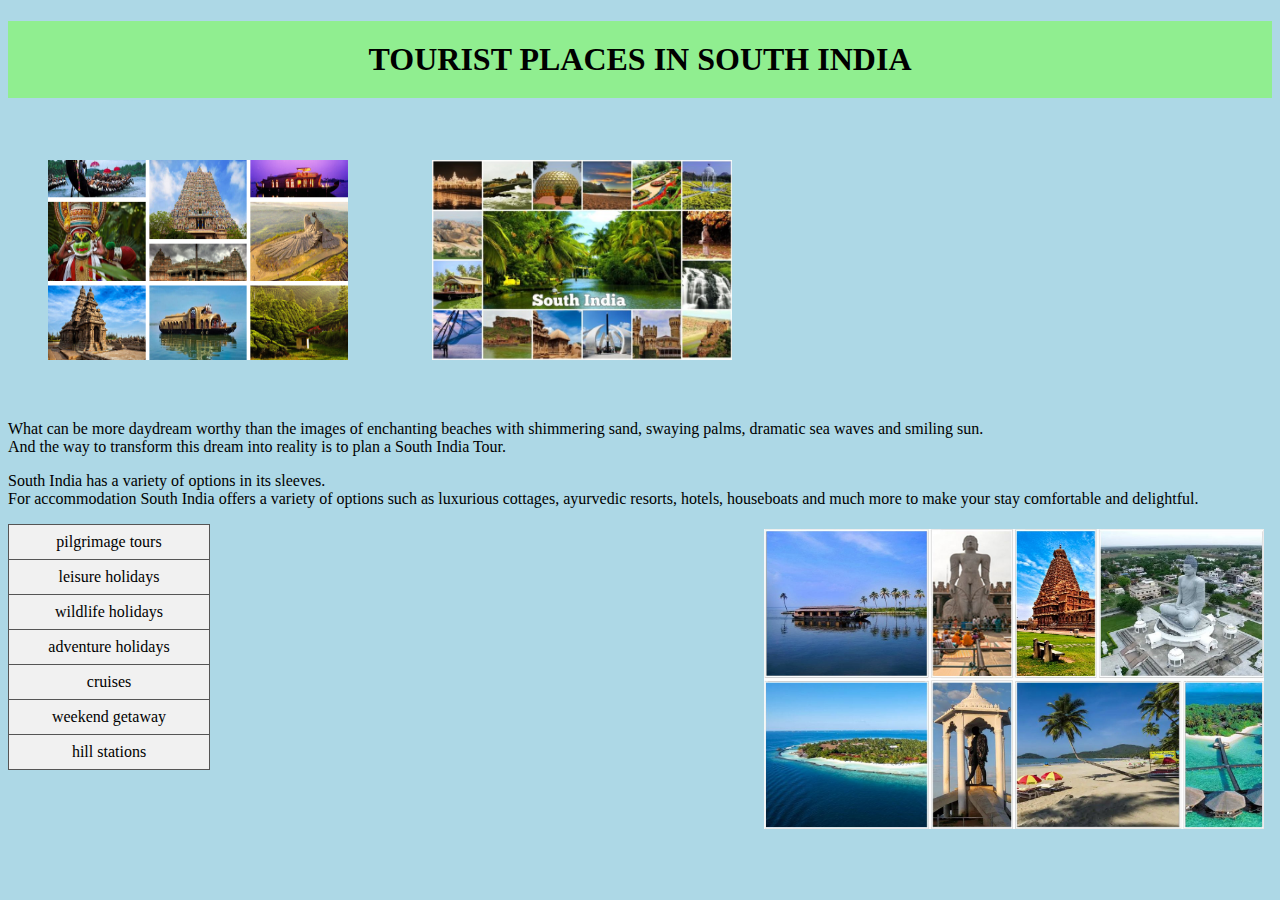
<file: weblab/index.html>
<!DOCTYPE html>
<html>
<head>
<style>
body {
  background-color: lightblue;
}
</style>
<title>TRAVEL AND TOURISM</title>
<link rel="stylesheet" type="text/css" href="index.css">
</head>
<body>
<h1 class="header">TOURIST PLACES IN SOUTH INDIA</h1>

<img  class="image" src="south_india.jpg" width=300 height=200>
<img class="image" src="south.jpg" width=300 height=200>
<p>What can be more daydream worthy than the images of enchanting beaches with shimmering sand, swaying palms, dramatic sea waves and smiling sun.<br> And the way to transform this dream into reality is to plan a South India Tour.</p>
<p>South India has a variety of options in its sleeves.<br> For accommodation South India offers a variety of options such as luxurious cottages, ayurvedic resorts, hotels, houseboats and much more to make your stay comfortable and delightful.</p>
<img class="im" src="so.jpg" width=500 height=300>

<ul>
<li><a href="pilgrimage.html">pilgrimage tours</a></li>
<li><a href="leisure.html">leisure holidays</a></li>
<li><a href="wildlife.html">wildlife holidays</a></li>
<li><a href="adventure.html">adventure holidays</a></li>
<li><a href="cruise.html">cruises</a></li>
<li><a href="getaway.html">weekend getaway</a></li>
<li><a href="hill.html">hill stations</a></li>
</ul>
</body>
</html>
</file>
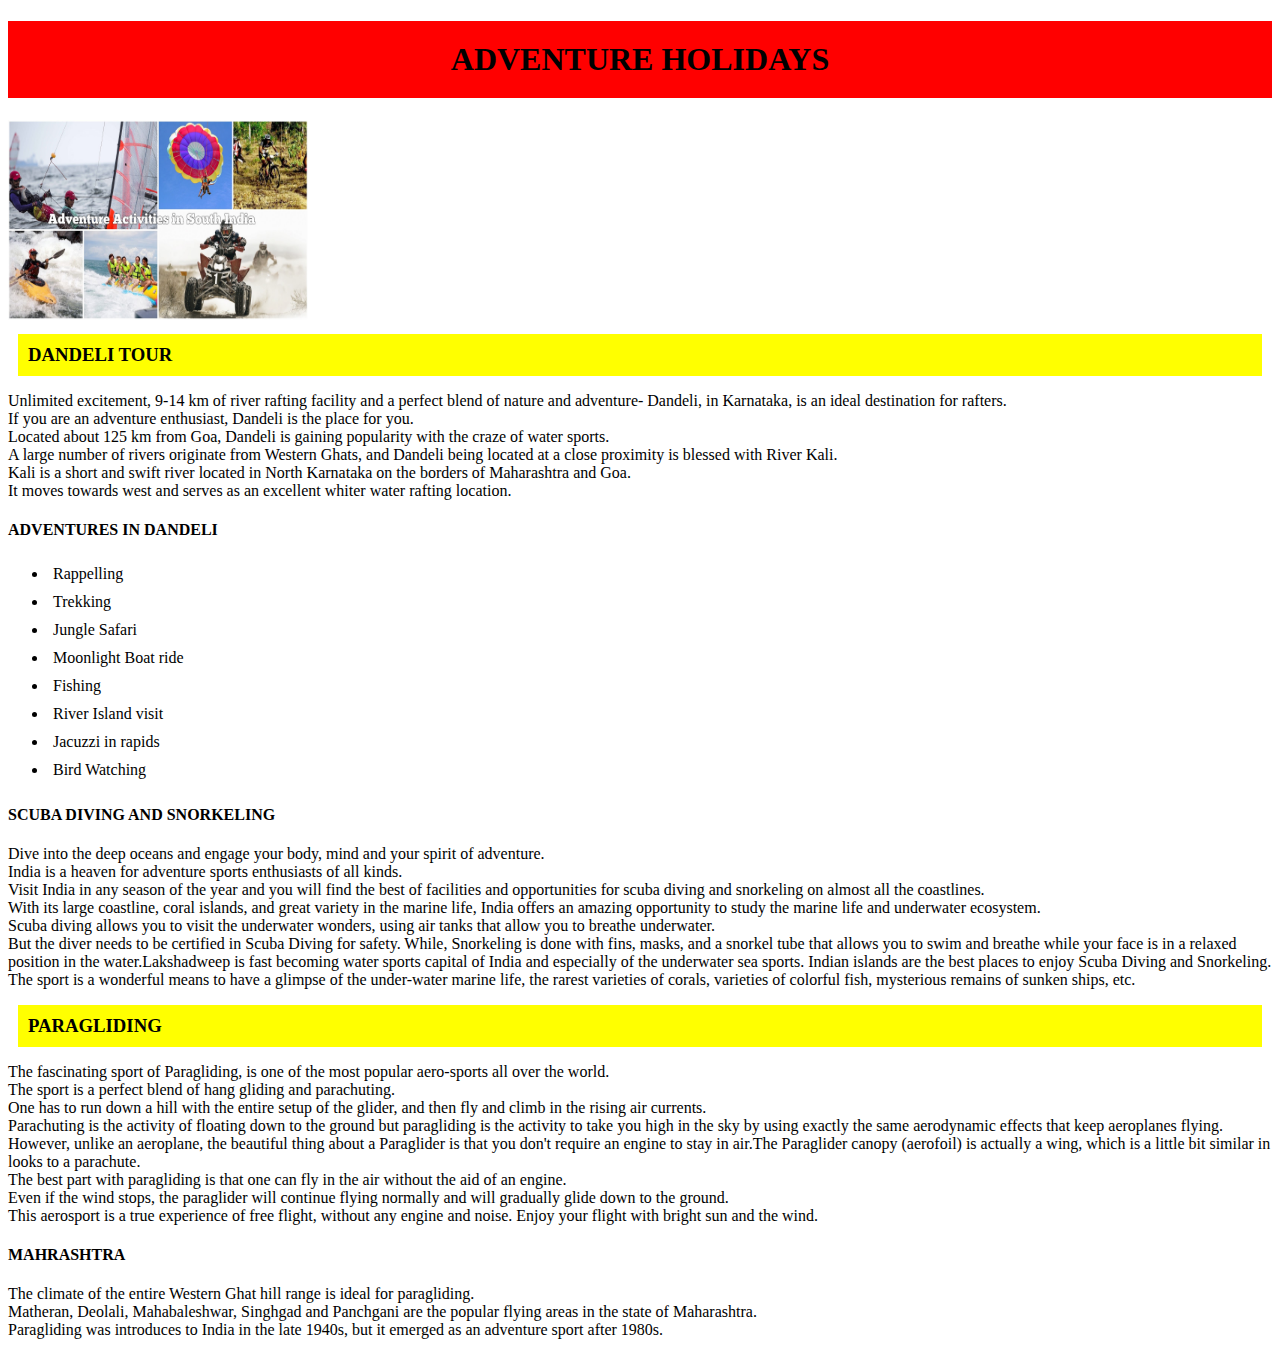
<file: weblab/adventure.html>
<!DOCTYPE html>
<html>
<head>
<style>
body{
background-color=lightblue;
}
</style>
<link rel="stylesheet" type="text/css" href="pil.css">
</head>
<body>
<h1>ADVENTURE HOLIDAYS</h1>
<img src="adventure.jpg" width=300 height=200>
<h3>DANDELI TOUR</h3>
<p>Unlimited excitement, 9-14 km of river rafting facility and a perfect blend of nature and adventure- Dandeli, in Karnataka, is an ideal destination for rafters.<br> If you are an adventure enthusiast, Dandeli is the place for you.<br> Located about 125 km from Goa, Dandeli is gaining popularity with the craze of water sports.<br> A large number of rivers originate from Western Ghats, and Dandeli being located at a close proximity is blessed with River Kali.<br>Kali is a short and swift river located in North Karnataka on the borders of Maharashtra and Goa.<br> It moves towards west and serves as an excellent whiter water rafting location.</p>
<h4>ADVENTURES IN DANDELI</h4>
<ul>
<li>Rappelling</li>
<li>Trekking</li>
<li>Jungle Safari</li>
<li>Moonlight Boat ride</li>
<li>Fishing</li>
<li>River Island visit</li>
<li>Jacuzzi in rapids</li>
<li>Bird Watching</li>
</ul>
<h4>SCUBA DIVING AND SNORKELING</h4>
<p>Dive into the deep oceans and engage your body, mind and your spirit of adventure.<br> India is a heaven for adventure sports enthusiasts of all kinds.<br> Visit India in any season of the year and you will find the best of facilities and opportunities for scuba diving and snorkeling on almost all the coastlines.<br> With its large coastline, coral islands, and great variety in the marine life, India offers an amazing opportunity to study the marine life and underwater ecosystem.<br>Scuba diving allows you to visit the underwater wonders, using air tanks that allow you to breathe underwater.<br> But the diver needs to be certified in Scuba Diving for safety. While, Snorkeling is done with fins, masks, and a snorkel tube that allows you to swim and breathe while your face is in a relaxed position in the water.Lakshadweep is fast becoming water sports capital of India and especially of the underwater sea sports. Indian islands are the best places to enjoy Scuba Diving and Snorkeling.<br> The sport is a wonderful means to have a glimpse of the under-water marine life, the rarest varieties of corals, varieties of colorful fish, mysterious remains of sunken ships, etc.</p>
<h3>PARAGLIDING</h3>
<p>The fascinating sport of Paragliding, is one of the most popular aero-sports all over the world.<br> The sport is a perfect blend of hang gliding and parachuting.<br> One has to run down a hill with the entire setup of the glider, and then fly and climb in the rising air currents.<br> Parachuting is the activity of floating down to the ground but paragliding is the activity to take you high in the sky by using exactly the same aerodynamic effects that keep aeroplanes flying.<br> However, unlike an aeroplane, the beautiful thing about a Paraglider is that you don't require an engine to stay in air.The Paraglider canopy (aerofoil) is actually a wing, which is a little bit similar in looks to a parachute.<br> The best part with paragliding is that one can fly in the air without the aid of an engine.<br> Even if the wind stops, the paraglider will continue flying normally and will gradually glide down to the ground.<br> This aerosport is a true experience of free flight, without any engine and noise. Enjoy your flight with bright sun and the wind.</p>
<h4>MAHRASHTRA</h4>
<p>The climate of the entire Western Ghat hill range is ideal for paragliding.<br> Matheran, Deolali, Mahabaleshwar, Singhgad and Panchgani are the popular flying areas in the state of Maharashtra.<br> Paragliding was introduces to India in the late 1940s, but it emerged as an adventure sport after 1980s.</p>
</body>
</html>
</file>
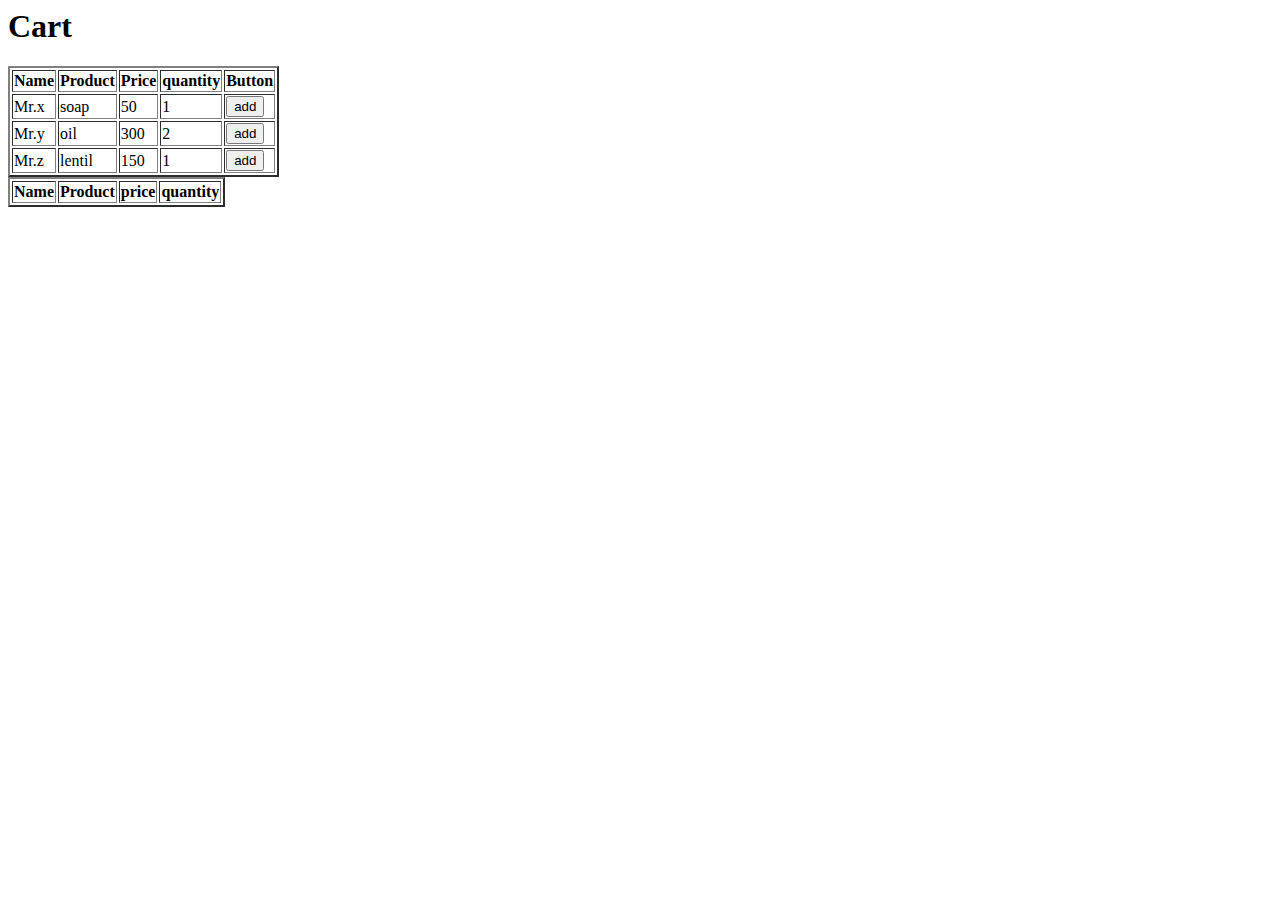
<file: weblab/cart.html>
<html>
    <head>
        <script>

  function add(name,product,price,quantity)
            {
                var  x=document.getElementById('add').innerHTML;
                document.getElementById('add').innerHTML=x+"<tr><td>"+name+"</td><td>"+product+"</td><td>"+price+"</td><td>"+quantity+"</td></tr>"
            }
</script>
</head>
    <body>

<h1 id="js">Cart</h1>
        <table border="2">
            <tr id="js"><th>Name</th><th>Product</th><th>Price</th><th>quantity</th><th>Button</th></tr>
            <tr><td>Mr.x</td><td>soap</td><td>50</td><td>1</td><td><button onclick="add('Mr.x','soap','50','1')">add</button></td></tr>
            <tr><td>Mr.y</td><td>oil</td><td>300</td><td>2</td><td><button onclick="add('Mr.y','oil','300','2')">add</button></td></tr>
            <tr><td>Mr.z</td><td>lentil</td><td>150</td><td>1</td><td><button onclick="add('Mr.z','lentil','150','1')">add</button></td></tr>
        </table>
        <table id="add" border="2">
            <tr id="js"><th>Name</th><th>Product</th><th>price</th><th>quantity</th></tr>
        </table>
    </body>
</html>
</file>
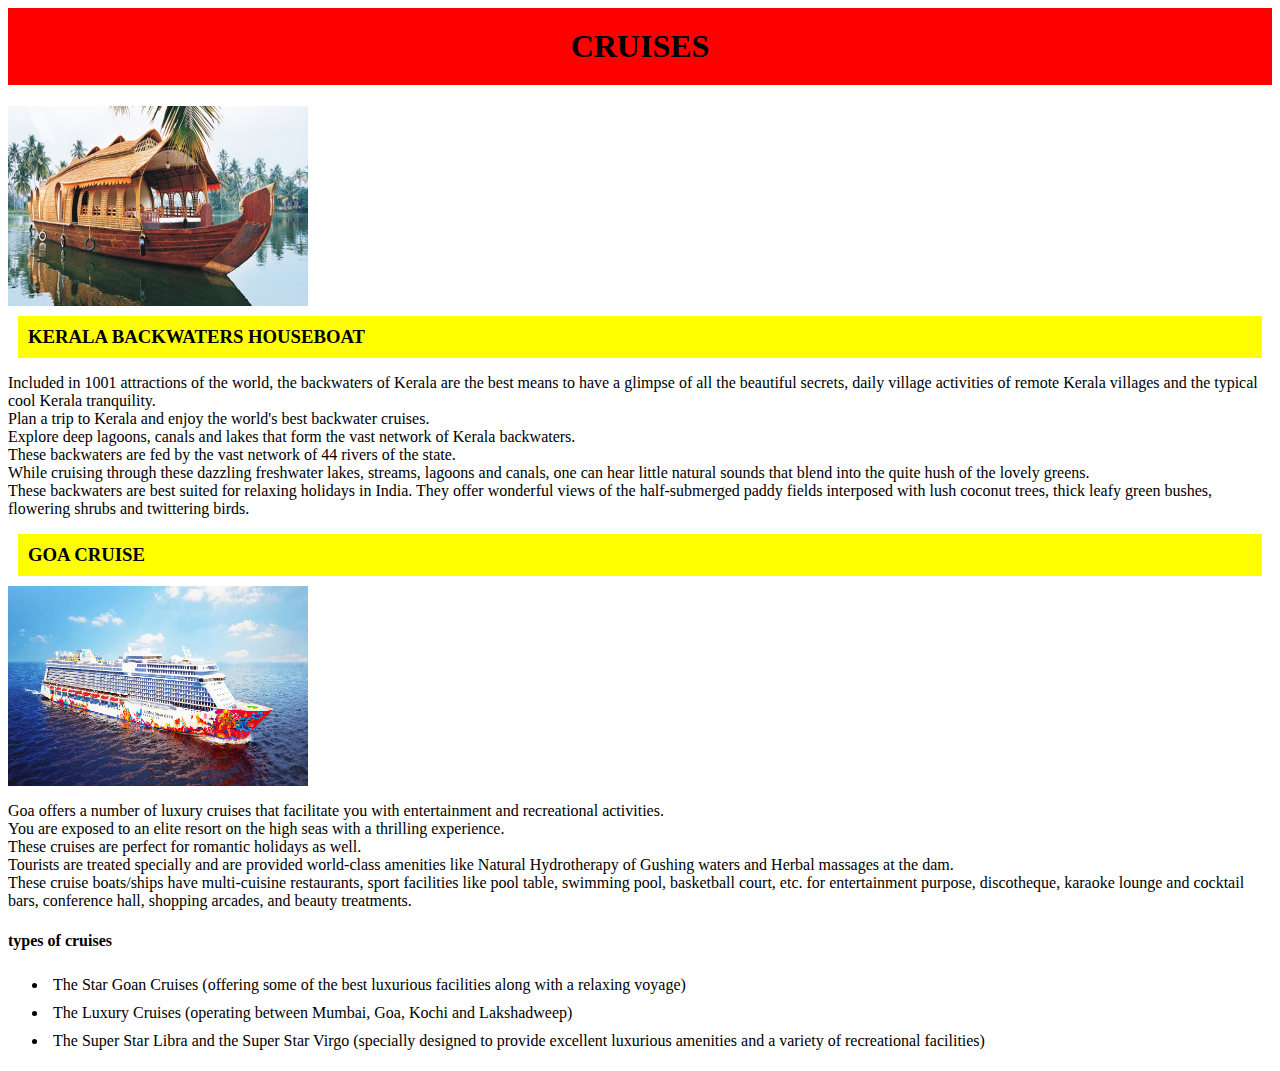
<file: weblab/cruise.html>
<html>
<head>
<style>
body{
background-color=lightblue;
}
</style>
<link rel="stylesheet" type="text/css" href="pil.css">
</head>
<body>
<h1>CRUISES</h1>
<img src="cruise.jpg" width=300 height=200>
<h3>KERALA BACKWATERS HOUSEBOAT</h3>
<p>Included in 1001 attractions of the world, the backwaters of Kerala are the best means to have a glimpse of all the beautiful secrets, daily village activities of remote Kerala villages and the typical cool Kerala tranquility.<br> Plan a trip to Kerala and enjoy the world's best backwater cruises.<br> Explore deep lagoons, canals and lakes that form the vast network of Kerala backwaters.<br> These backwaters are fed by the vast network of 44 rivers of the state.<br> While cruising through these dazzling freshwater lakes, streams, lagoons and canals, one can hear little natural sounds that blend into the quite hush of the lovely greens.<br>These backwaters are best suited for relaxing holidays in India. They offer wonderful views of the half-submerged paddy fields interposed with lush coconut trees, thick leafy green bushes, flowering shrubs and twittering birds.</p>
<h3>GOA CRUISE</h3>
<img src="cru.jpg" width=300 height=200>
<p>Goa offers a number of luxury cruises that facilitate you with entertainment and recreational activities.<br> You are exposed to an elite resort on the high seas with a thrilling experience.<br> These cruises are perfect for romantic holidays as well.<br>Tourists are treated specially and are provided world-class amenities like Natural Hydrotherapy of Gushing waters and Herbal massages at the dam.<br> These cruise boats/ships have multi-cuisine restaurants, sport facilities like pool table, swimming pool, basketball court, etc. for entertainment purpose, discotheque, karaoke lounge and cocktail bars, conference hall, shopping arcades, and beauty treatments.</p>
<h4>types of cruises</h4>
<ul>
<li>The Star Goan Cruises (offering some of the best luxurious facilities along with a relaxing voyage)</li>
<li>The Luxury Cruises (operating between Mumbai, Goa, Kochi and Lakshadweep)</li>
<li>The Super Star Libra and the Super Star Virgo (specially designed to provide excellent luxurious amenities and a variety of recreational facilities)</li>
</ul>
</body>
</html>
</file>
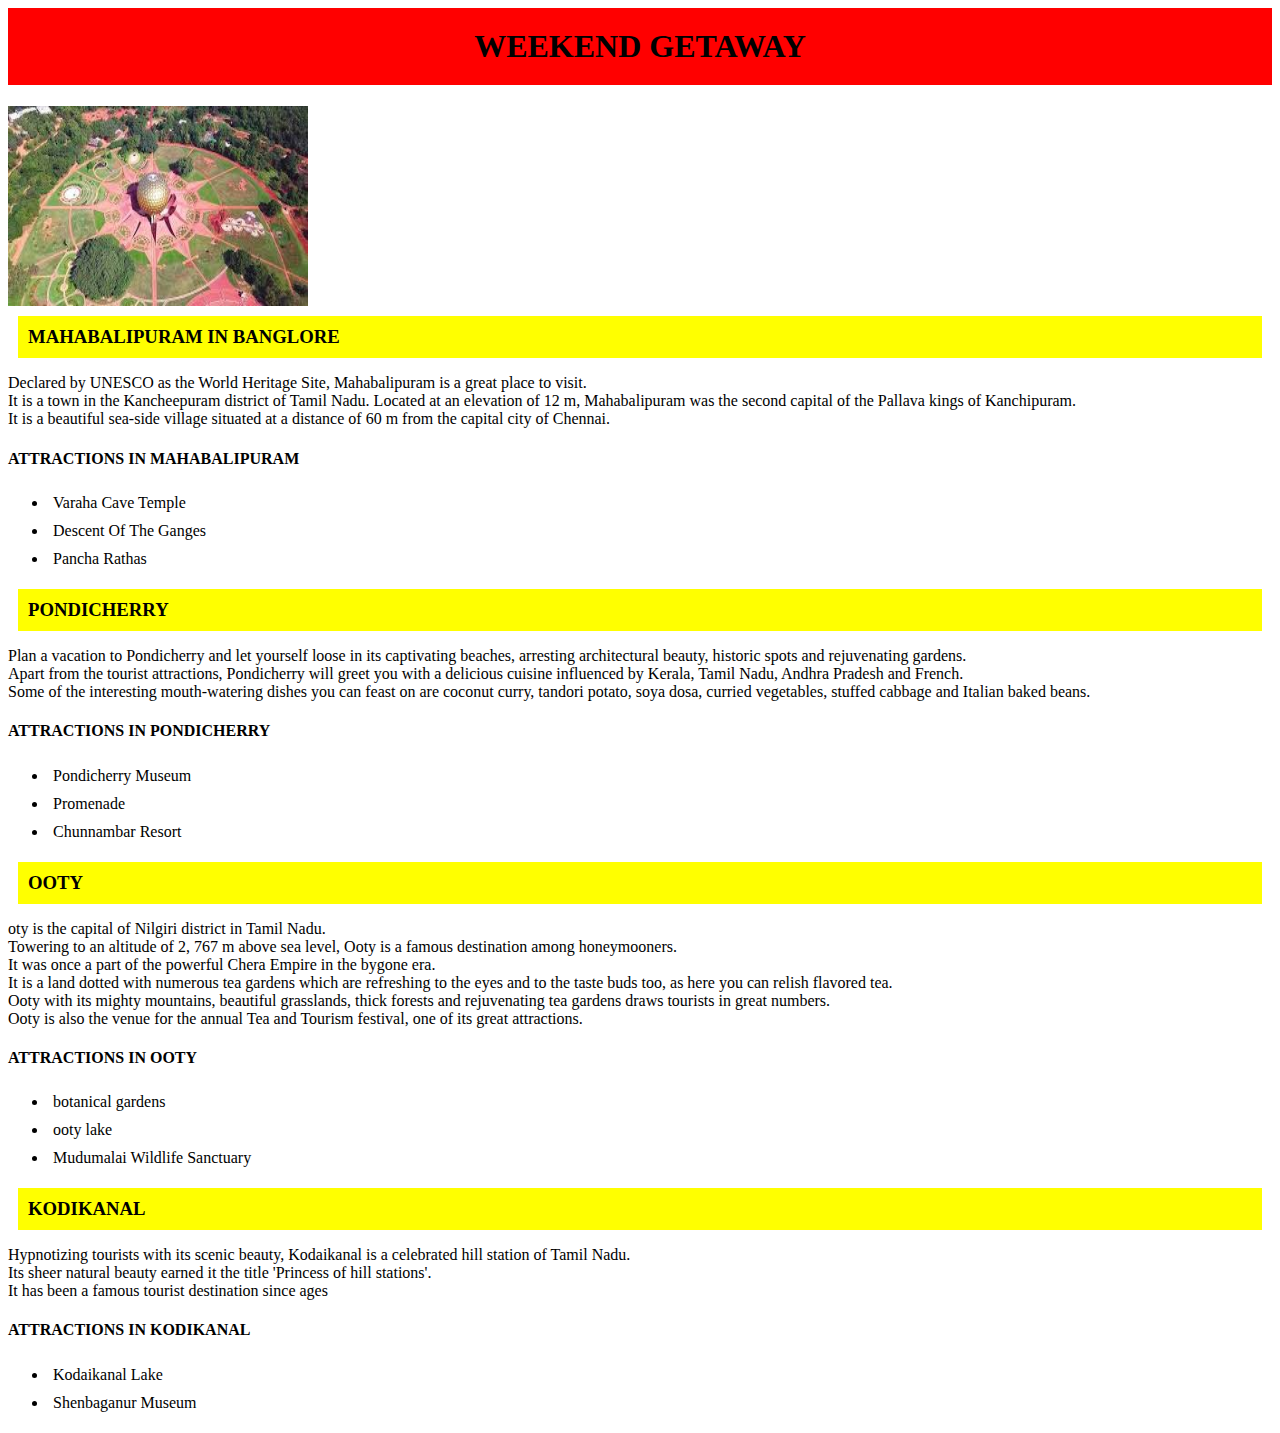
<file: weblab/getaway.html>
<html>
<head>
<style>
body{
background-color=lightblue;
}
</style>
<link rel="stylesheet" type="text/css" href="pil.css">
</head>
<body>
<h1>WEEKEND GETAWAY</h1>
<img src="getaway.jpg" width=300 height=200>
<h3>MAHABALIPURAM IN BANGLORE</h3>
<p>Declared by UNESCO as the World Heritage Site, Mahabalipuram is a great place to visit.<br> It is a town in the Kancheepuram district of Tamil Nadu. Located at an elevation of 12 m, Mahabalipuram was the second capital of the Pallava kings of Kanchipuram.<br> It is a beautiful sea-side village situated at a distance of 60 m from the capital city of Chennai.</p>
<h4>ATTRACTIONS IN MAHABALIPURAM</h4>
<ul>
<li>Varaha Cave Temple</li>
<li>Descent Of The Ganges</li>
<li>Pancha Rathas </li>
</ul>
<h3>PONDICHERRY</h3>
<p>Plan a vacation to Pondicherry and let yourself loose in its captivating beaches, arresting architectural beauty, historic spots and rejuvenating gardens.<br> Apart from the tourist attractions, Pondicherry will greet you with a delicious cuisine influenced by Kerala, Tamil Nadu, Andhra Pradesh and French.<br> Some of the interesting mouth-watering dishes you can feast on are coconut curry, tandori potato, soya dosa, curried vegetables, stuffed cabbage and Italian baked beans.</p>
<h4>ATTRACTIONS IN PONDICHERRY</h4>
<ul>
<li>Pondicherry Museum</li>
<li>Promenade</li>
<li>Chunnambar Resort</li>
</ul>
<h3>OOTY</h3>
<p>oty is the capital of Nilgiri district in Tamil Nadu.<br> Towering to an altitude of 2, 767 m above sea level, Ooty is a famous destination among honeymooners.<br> It was once a part of the powerful Chera Empire in the bygone era.<br> It is a land dotted with numerous tea gardens which are refreshing to the eyes and to the taste buds too, as here you can relish flavored tea.<br> Ooty with its mighty mountains, beautiful grasslands, thick forests and rejuvenating tea gardens draws tourists in great numbers.<br> Ooty is also the venue for the annual Tea and Tourism festival, one of its great attractions.</p>
<h4>ATTRACTIONS IN OOTY</h4>
<ul>
<li>botanical gardens</li>
<li>ooty lake</li>
<li>Mudumalai Wildlife Sanctuary</li>
</ul>
<h3>KODIKANAL</h3>
<p>Hypnotizing tourists with its scenic beauty, Kodaikanal is a celebrated hill station of Tamil Nadu.<br> Its sheer natural beauty earned it the title 'Princess of hill stations'.<br> It has been a famous tourist destination since ages</p>
<h4>ATTRACTIONS IN KODIKANAL</h4>
<ul>
<li>Kodaikanal Lake</li>
<li>Shenbaganur Museum</li>
</ul>
</body>
</html>
</file>
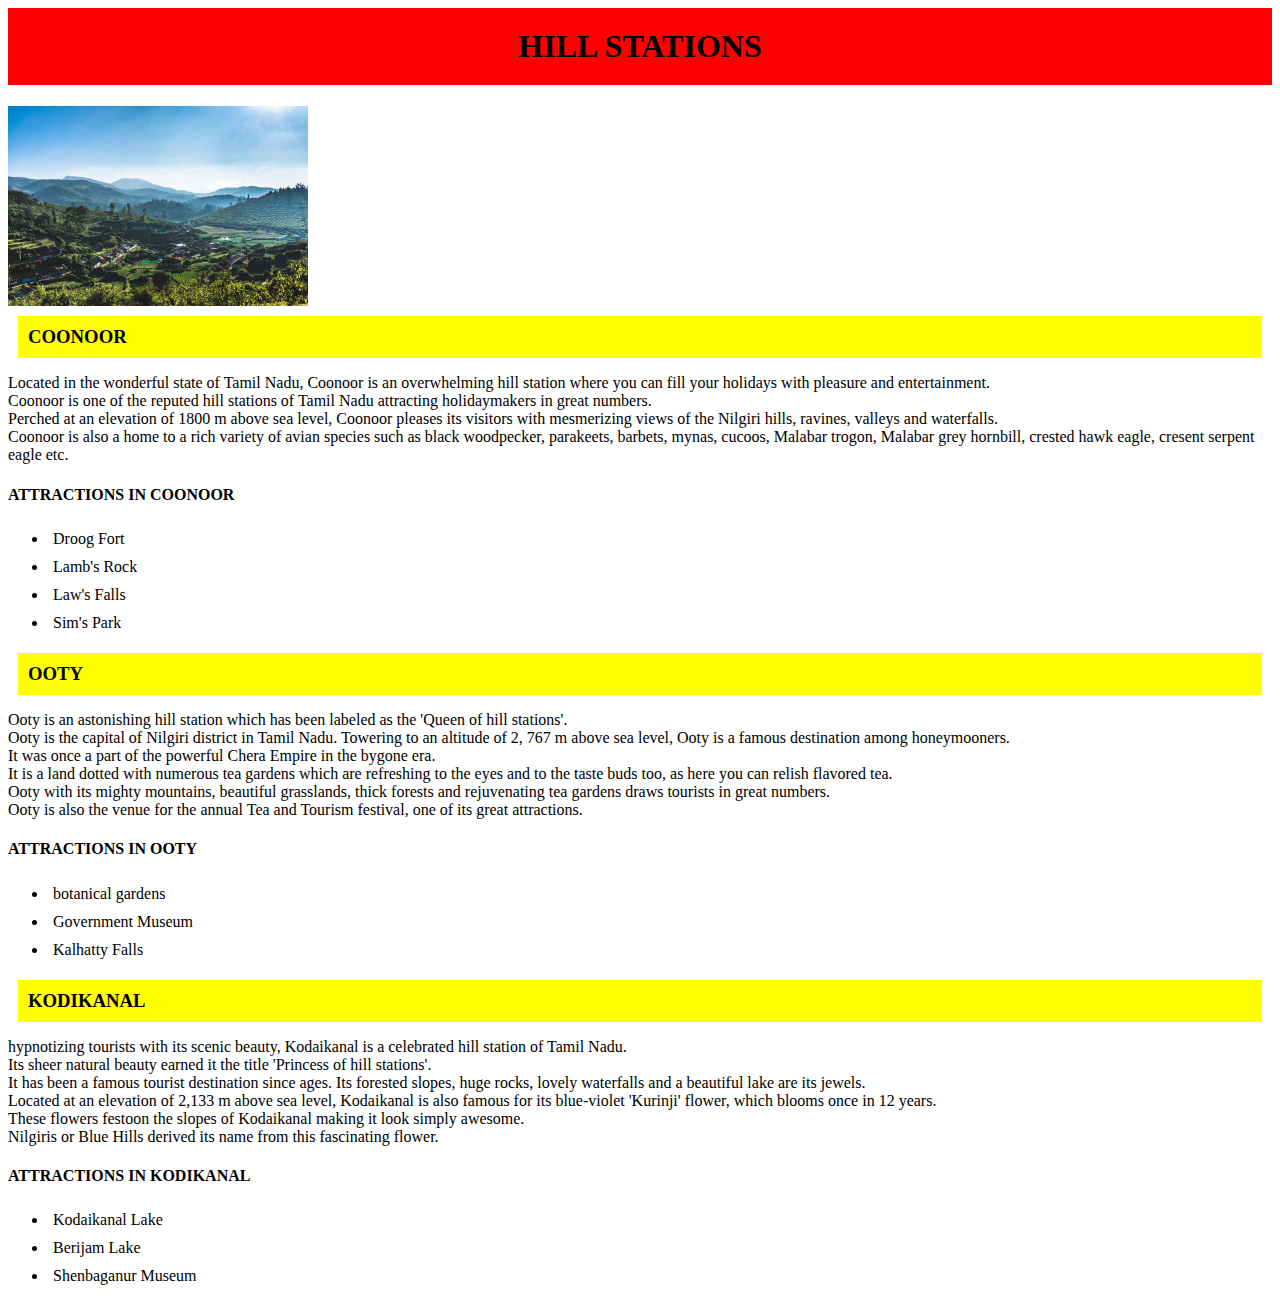
<file: weblab/hill.html>
<html>
<head>
<style>
body{
background-color=lightblue;
}
</style>
<link rel="stylesheet" type="text/css" href="pil.css">
</head>
<body>
<h1>HILL STATIONS</h1>
<img src="hill.jpg" width=300 height=200>
<h3>COONOOR</h3>
<p>Located in the wonderful state of Tamil Nadu, Coonoor is an overwhelming hill station where you can fill your holidays with pleasure and entertainment.<br> Coonoor is one of the reputed hill stations of Tamil Nadu attracting holidaymakers in great numbers.<br> Perched at an elevation of 1800 m above sea level, Coonoor pleases its visitors with mesmerizing views of the Nilgiri hills, ravines, valleys and waterfalls.<br> Coonoor is also a home to a rich variety of avian species such as black woodpecker, parakeets, barbets, mynas, cucoos, Malabar trogon, Malabar grey hornbill, crested hawk eagle, cresent serpent eagle etc.</p>
<h4>ATTRACTIONS IN COONOOR</h4>
<ul>
<li>Droog Fort</li>
<li>Lamb's Rock</li>
<li>Law's Falls</li>
<li>Sim's Park</li>
</ul>
<h3>OOTY</h3>
<p>Ooty is an astonishing hill station which has been labeled as the 'Queen of hill stations'.<br> Ooty is the capital of Nilgiri district in Tamil Nadu. Towering to an altitude of 2, 767 m above sea level, Ooty is a famous destination among honeymooners.<br> It was once a part of the powerful Chera Empire in the bygone era.<br> It is a land dotted with numerous tea gardens which are refreshing to the eyes and to the taste buds too, as here you can relish flavored tea.<br> Ooty with its mighty mountains, beautiful grasslands, thick forests and rejuvenating tea gardens draws tourists in great numbers.<br> Ooty is also the venue for the annual Tea and Tourism festival, one of its great attractions.</p>
<h4>ATTRACTIONS IN OOTY</h4>
<ul>
<li>botanical gardens</li>
<li>Government Museum</li>
<li>Kalhatty Falls</li>
</ul>
<h3>KODIKANAL</h3>
<p>hypnotizing tourists with its scenic beauty, Kodaikanal is a celebrated hill station of Tamil Nadu.<br> Its sheer natural beauty earned it the title 'Princess of hill stations'.<br> It has been a famous tourist destination since ages. Its forested slopes, huge rocks, lovely waterfalls and a beautiful lake are its jewels.<br> Located at an elevation of 2,133 m above sea level, Kodaikanal is also famous for its blue-violet 'Kurinji' flower, which blooms once in 12 years.<br> These flowers festoon the slopes of Kodaikanal making it look simply awesome.<br> Nilgiris or Blue Hills derived its name from this fascinating flower. </p>
<h4>ATTRACTIONS IN KODIKANAL</h4>
<ul>
<li>Kodaikanal Lake</li>
<li>Berijam Lake</li>
<li>Shenbaganur Museum</li>
</ul>
</body>
</html>
</file>
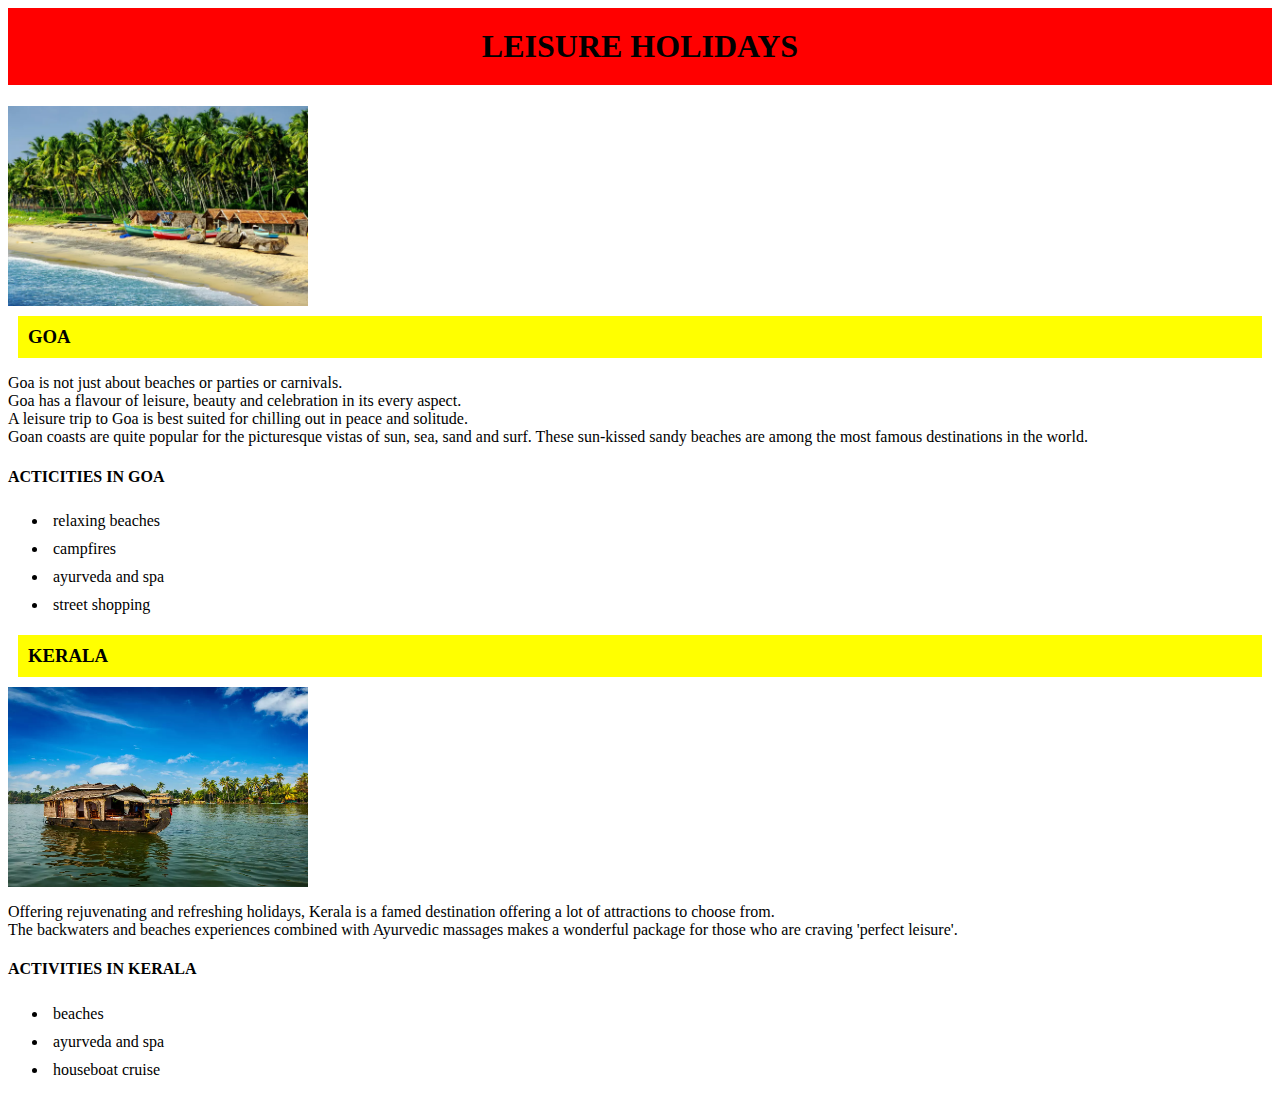
<file: weblab/leisure.html>
<html>
<head>
<style>
body{
background-color=lightblue;
}
</style>
<link rel="stylesheet" type="text/css" href="pil.css">
</head>
<body>
<h1>LEISURE HOLIDAYS</h1>
<img src="Goa.jpg" width=300 height=200>
<h3>GOA</h3>
<p>Goa is not just about beaches or parties or carnivals.<br> Goa has a flavour of leisure, beauty and celebration in its every aspect.<br> A leisure trip to Goa is best suited for chilling out in peace and solitude.<br> Goan coasts are quite popular for the picturesque vistas of sun, sea, sand and surf. These sun-kissed sandy beaches are among the most famous destinations in the world.</p>
<h4>ACTICITIES IN GOA</h4>
<ul>
<li>relaxing beaches</li>
<li>campfires</li>
<li>ayurveda and spa</li>
<li>street shopping</li>
</ul>
<h3>KERALA</h3>
<img src="leisure.jpg" width=300 height=200>
<p>Offering rejuvenating and refreshing holidays, Kerala is a famed destination offering a lot of attractions to choose from.<br> The backwaters and beaches experiences combined with Ayurvedic massages makes a wonderful package for those who are craving 'perfect leisure'.</p>
<h4>ACTIVITIES IN KERALA</h4>
<ul>
<li>beaches</li>
<li>ayurveda and spa</li>
<li>houseboat cruise</li>
</ul>
</body>
</html>
</file>
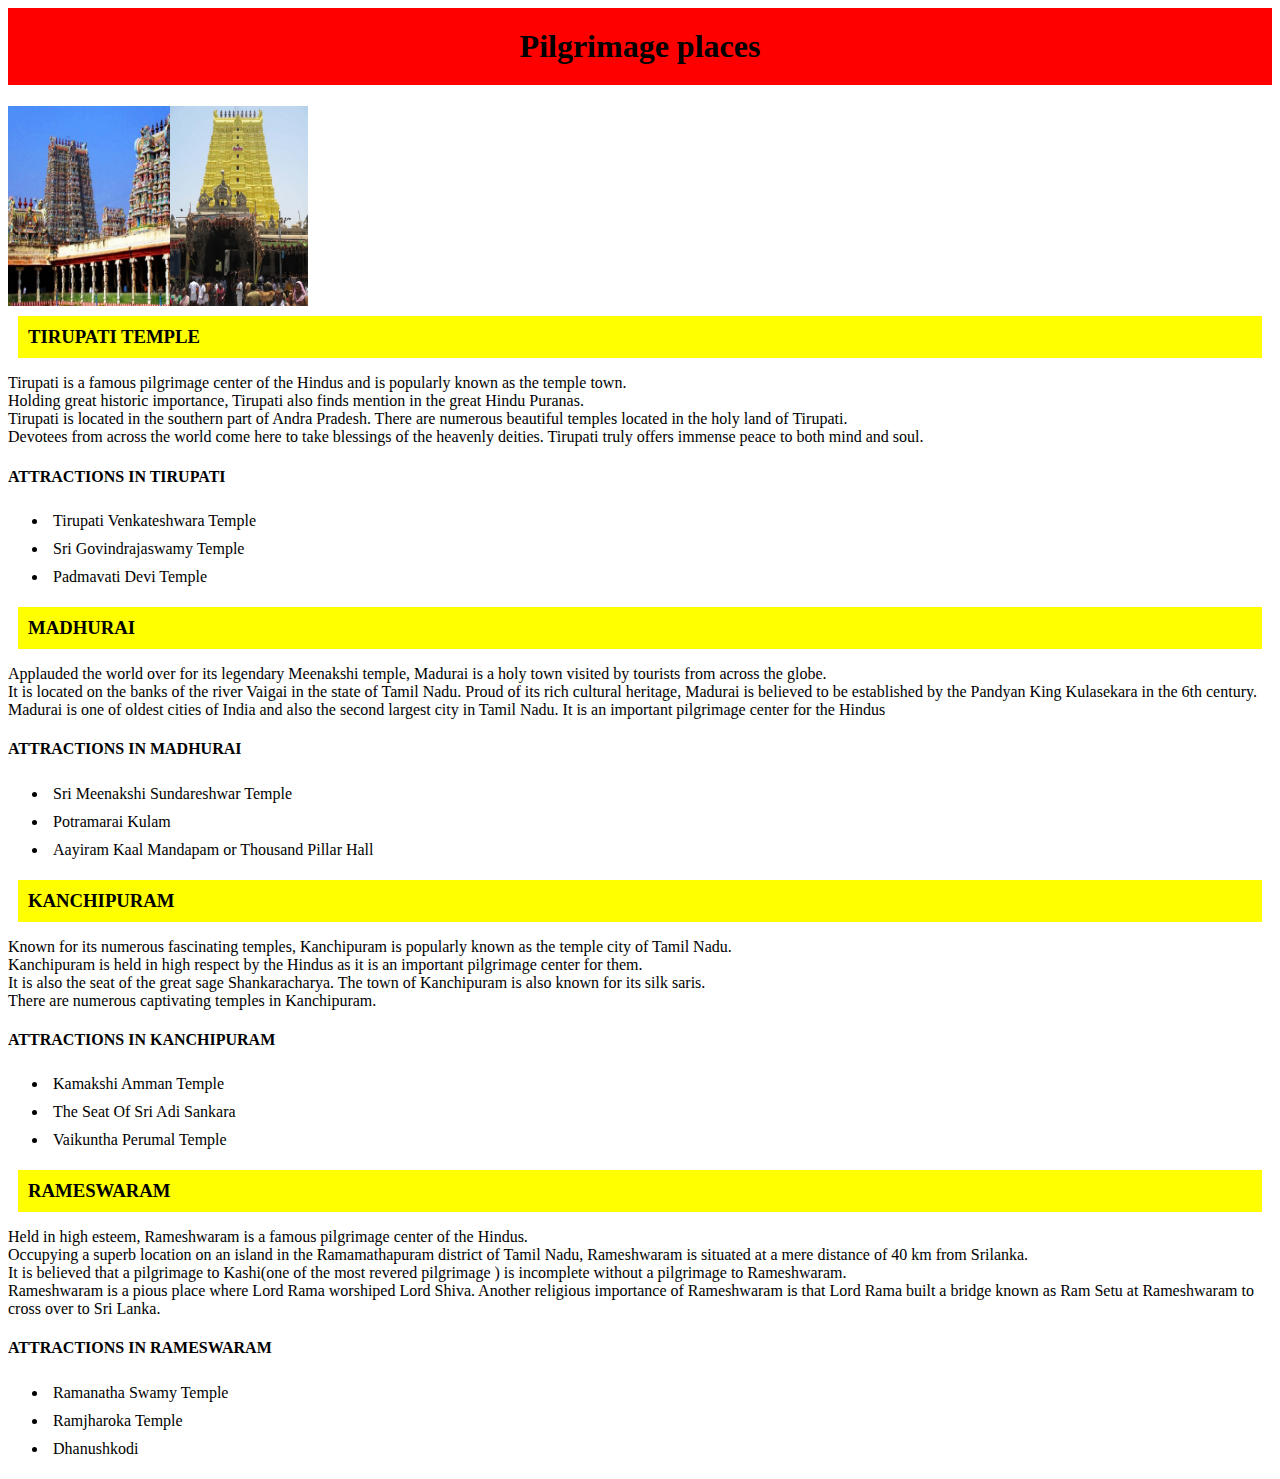
<file: weblab/pilgrimage.html>
<html>
<head>
<style>
body{
background-color=lightblue;
}
</style>
<link rel="stylesheet" type="text/css" href="pil.css">
</head>
<body>
<h1>Pilgrimage places</h1>
<img src="pilgrimage.jpg" width=300 height=200>
<h3 >TIRUPATI TEMPLE</h3>
<p>Tirupati is a famous pilgrimage center of the Hindus and is popularly known as the temple town.<br> Holding great historic importance, Tirupati also finds mention in the great Hindu Puranas.<br> Tirupati is located in the southern part of Andra Pradesh. There are numerous beautiful temples located in the holy land of Tirupati.<br> Devotees from across the world come here to take blessings of the heavenly deities. Tirupati truly offers immense peace to both mind and soul.</p>
<h4>ATTRACTIONS IN TIRUPATI</h4>
<ul>
<li>Tirupati Venkateshwara Temple</li>
<li>Sri Govindrajaswamy Temple</li>
<li>Padmavati Devi Temple</li>
</ul>
<h3>MADHURAI</h3>
<p>Applauded the world over for its legendary Meenakshi temple, Madurai is a holy town visited by tourists from across the globe.<br> It is located on the banks of the river Vaigai in the state of Tamil Nadu. Proud of its rich cultural heritage, Madurai is believed to be established by the Pandyan King Kulasekara in the 6th century.<br> Madurai is one of oldest cities of India and also the second largest city in Tamil Nadu. It is an important pilgrimage center for the Hindus</p>
<h4>ATTRACTIONS IN MADHURAI</h4>
<ul>
<li>Sri Meenakshi Sundareshwar Temple</li>
<li>Potramarai Kulam</li>
<li>Aayiram Kaal Mandapam or Thousand Pillar Hall</li>
</ul>
<h3>KANCHIPURAM</h3>
<p>Known for its numerous fascinating temples, Kanchipuram is popularly known as the temple city of Tamil Nadu.<br> Kanchipuram is held in high respect by the Hindus as it is an important pilgrimage center for them.<br> It is also the seat of the great sage Shankaracharya. The town of Kanchipuram is also known for its silk saris.<br> There are numerous captivating temples in Kanchipuram.</p>
<h4>ATTRACTIONS IN KANCHIPURAM</h4>
<ul>
<li>Kamakshi Amman Temple</li>
<li>The Seat Of Sri Adi Sankara</li>
<li>Vaikuntha Perumal Temple</li>
</ul>
<h3>RAMESWARAM</h3>
<p>Held in high esteem, Rameshwaram is a famous pilgrimage center of the Hindus.<br> Occupying a superb location on an island in the Ramamathapuram district of Tamil Nadu, Rameshwaram is situated at a mere distance of 40 km from Srilanka.<br> It is believed that a pilgrimage to Kashi(one of the most revered pilgrimage ) is incomplete without a pilgrimage to Rameshwaram.<br> Rameshwaram is a pious place where Lord Rama worshiped Lord Shiva. Another religious importance of Rameshwaram is that Lord Rama built a bridge known as Ram Setu at Rameshwaram to cross over to Sri Lanka.</p>
<h4>ATTRACTIONS IN RAMESWARAM</h4>
<ul>
<li>Ramanatha Swamy Temple</li>
<li>Ramjharoka Temple</li>
<li>Dhanushkodi</li>
</ul>
</body>
</html>
</file>
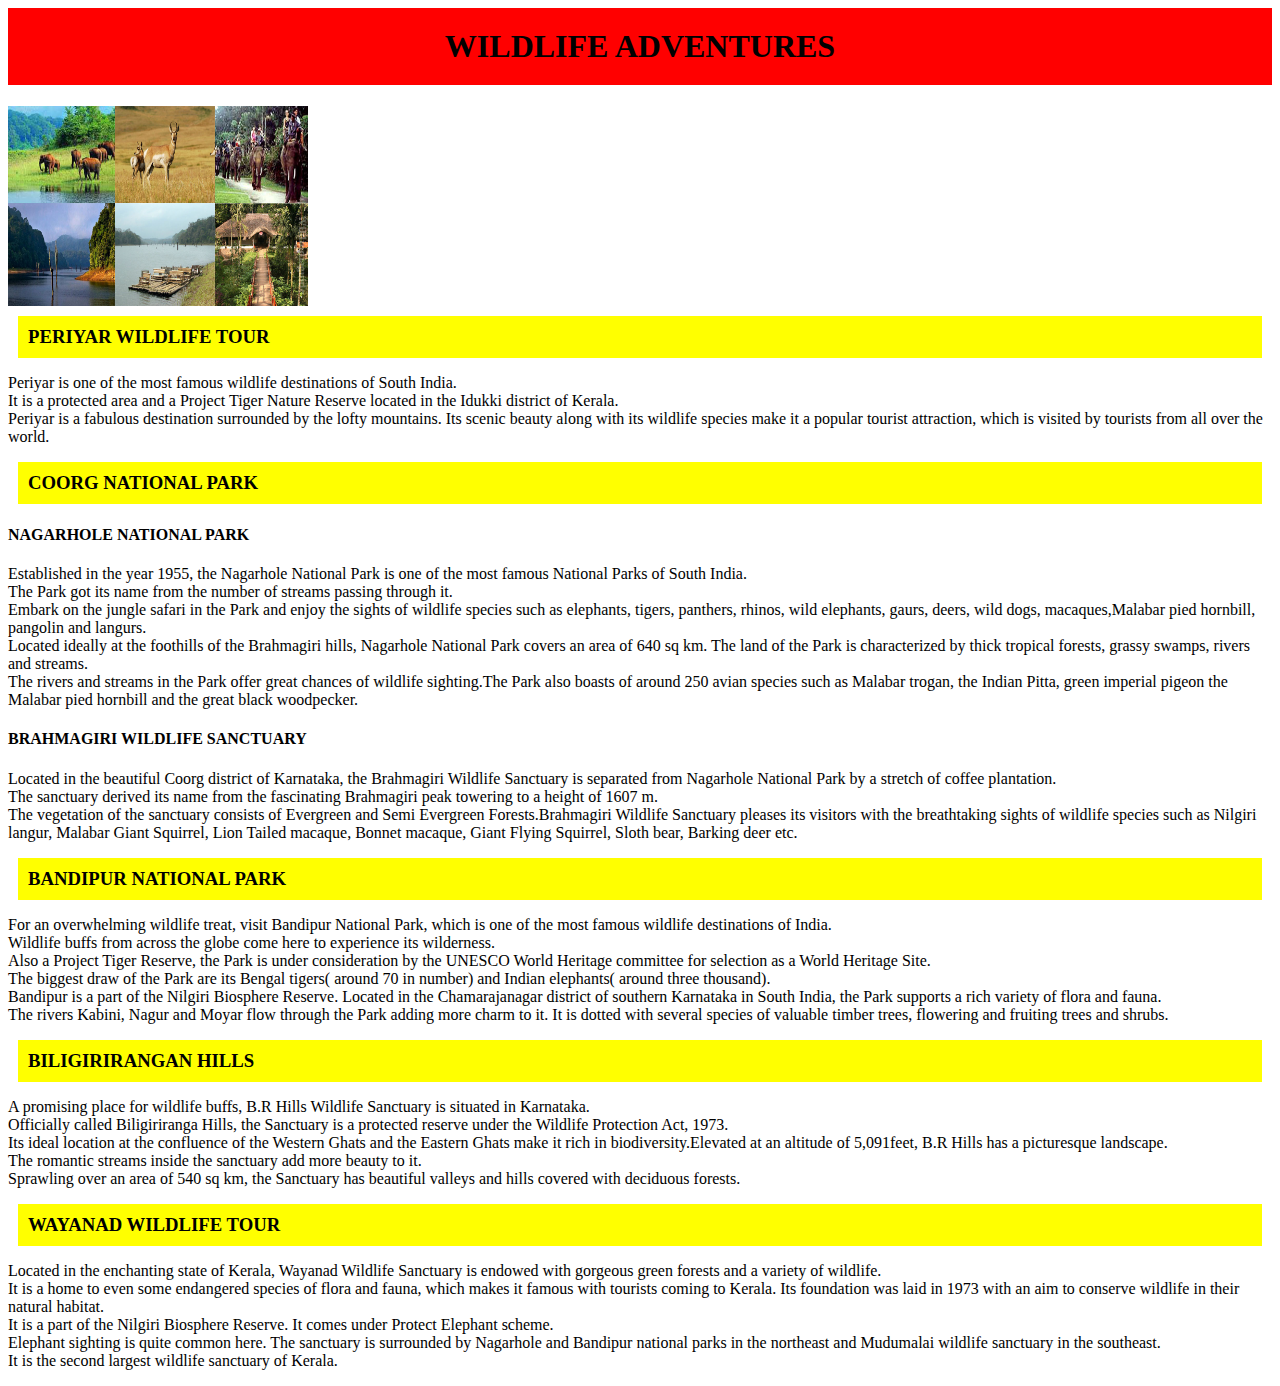
<file: weblab/wildlife.html>
<html>
<head>
<style>
body{
background-color=lightblue;
}
</style>
<link rel="stylesheet" type="text/css" href="pil.css">
</head>
<body>
<h1>WILDLIFE ADVENTURES</h1>
<img src="wildlife.jpg" width=300 height=200>
<h3>PERIYAR WILDLIFE TOUR</h3>
<p>Periyar is one of the most famous wildlife destinations of South India.<br> It is a protected area and a Project Tiger Nature Reserve located in the Idukki district of Kerala.<br> Periyar is a fabulous destination surrounded by the lofty mountains. Its scenic beauty along with its wildlife species make it a popular tourist attraction, which is visited by tourists from all over the world.</p>
<h3>COORG NATIONAL PARK</h3>
<h4>NAGARHOLE NATIONAL PARK</h4>
<p>Established in the year 1955, the Nagarhole National Park is one of the most famous National Parks of South India.<br> The Park got its name from the number of streams passing through it.<br> Embark on the jungle safari in the Park and enjoy the sights of wildlife species such as elephants, tigers, panthers, rhinos, wild elephants, gaurs, deers, wild dogs, macaques,Malabar pied hornbill, pangolin and langurs.<br>Located ideally at the foothills of the Brahmagiri hills, Nagarhole National Park covers an area of 640 sq km. The land of the Park is characterized by thick tropical forests, grassy swamps, rivers and streams.<br> The rivers and streams in the Park offer great chances of wildlife sighting.The Park also boasts of around 250 avian species such as Malabar trogan, the Indian Pitta, green imperial pigeon the Malabar pied hornbill and the great black woodpecker.</p>
<h4>BRAHMAGIRI WILDLIFE SANCTUARY</h4>
<p>Located in the beautiful Coorg district of Karnataka, the Brahmagiri Wildlife Sanctuary is separated from Nagarhole National Park by a stretch of coffee plantation.<br> The sanctuary derived its name from the fascinating Brahmagiri peak towering to a height of 1607 m.<br> The vegetation of the sanctuary consists of Evergreen and Semi Evergreen Forests.Brahmagiri Wildlife Sanctuary pleases its visitors with the breathtaking sights of wildlife species such as Nilgiri langur, Malabar Giant Squirrel, Lion Tailed macaque, Bonnet macaque, Giant Flying Squirrel, Sloth bear, Barking deer etc.</p>
<h3>BANDIPUR NATIONAL PARK</h3>
<p>For an overwhelming wildlife treat, visit Bandipur National Park, which is one of the most famous wildlife destinations of India.<br> Wildlife buffs from across the globe come here to experience its wilderness.<br> Also a Project Tiger Reserve, the Park is under consideration by the UNESCO World Heritage committee for selection as a World Heritage Site.<br> The biggest draw of the Park are its Bengal tigers( around 70 in number) and Indian elephants( around three thousand).<br>Bandipur is a part of the Nilgiri Biosphere Reserve. Located in the Chamarajanagar district of southern Karnataka in South India, the Park supports a rich variety of flora and fauna.<br> The rivers Kabini, Nagur and Moyar flow through the Park adding more charm to it. It is dotted with several species of valuable timber trees, flowering and fruiting trees and shrubs.</p>
<h3>BILIGIRIRANGAN HILLS</h3>
<p>A promising place for wildlife buffs, B.R Hills Wildlife Sanctuary is situated in Karnataka.<br> Officially called Biligiriranga Hills, the Sanctuary is a protected reserve under the Wildlife Protection Act, 1973.<br> Its ideal location at the confluence of the Western Ghats and the Eastern Ghats make it rich in biodiversity.Elevated at an altitude of 5,091feet, B.R Hills has a picturesque landscape.<br> The romantic streams inside the sanctuary add more beauty to it.<br> Sprawling over an area of 540 sq km, the Sanctuary has beautiful valleys and hills covered with deciduous forests.</p>
<h3>WAYANAD WILDLIFE TOUR</h3>
<p>Located in the enchanting state of Kerala, Wayanad Wildlife Sanctuary is endowed with gorgeous green forests and a variety of wildlife.<br> It is a home to even some endangered species of flora and fauna, which makes it famous with tourists coming to Kerala. Its foundation was laid in 1973 with an aim to conserve wildlife in their natural habitat.<br> It is a part of the Nilgiri Biosphere Reserve. It comes under Protect Elephant scheme.<br> Elephant sighting is quite common here. The sanctuary is surrounded by Nagarhole and Bandipur national parks in the northeast and Mudumalai wildlife sanctuary in the southeast.<br> It is the second largest wildlife sanctuary of Kerala.</p>
</body>
</html>
</file>
<file: weblab/index.css>
.header {
  background-color:lightgreen;
  padding: 20px;
  text-align: center;
}
ul {
  list-style-type: none;
  margin: 0;
  padding: 0;
  width: 200px;
  background-color: #f1f1f1;
  border: 1px solid #555;
}

li a {
  display: block;
  color: #000;
  padding: 8px 16px;
  text-decoration: none;
}

li {
  text-align: center;
  border-bottom: 1px solid #555;
}

li:last-child {
  border-bottom: none;
}

li a:hover {
  background-color: #555;
  color: white;
}
.image{
 margin: 10px;
 padding:30px;
}
.im{
 float: right;
 display: block;
 padding:5px;
 margin-right: 3px;
}
</file>
<file: weblab/pil.css>
h1{
  background-color:red;
  padding: 20px;
  text-align: center;
}
h3{
  margin: 10px;
  padding: 10px;
  background-color:yellow;
  font-weight=bold;
}
li{
margin: 0;
padding: 5px;
}
</file>
